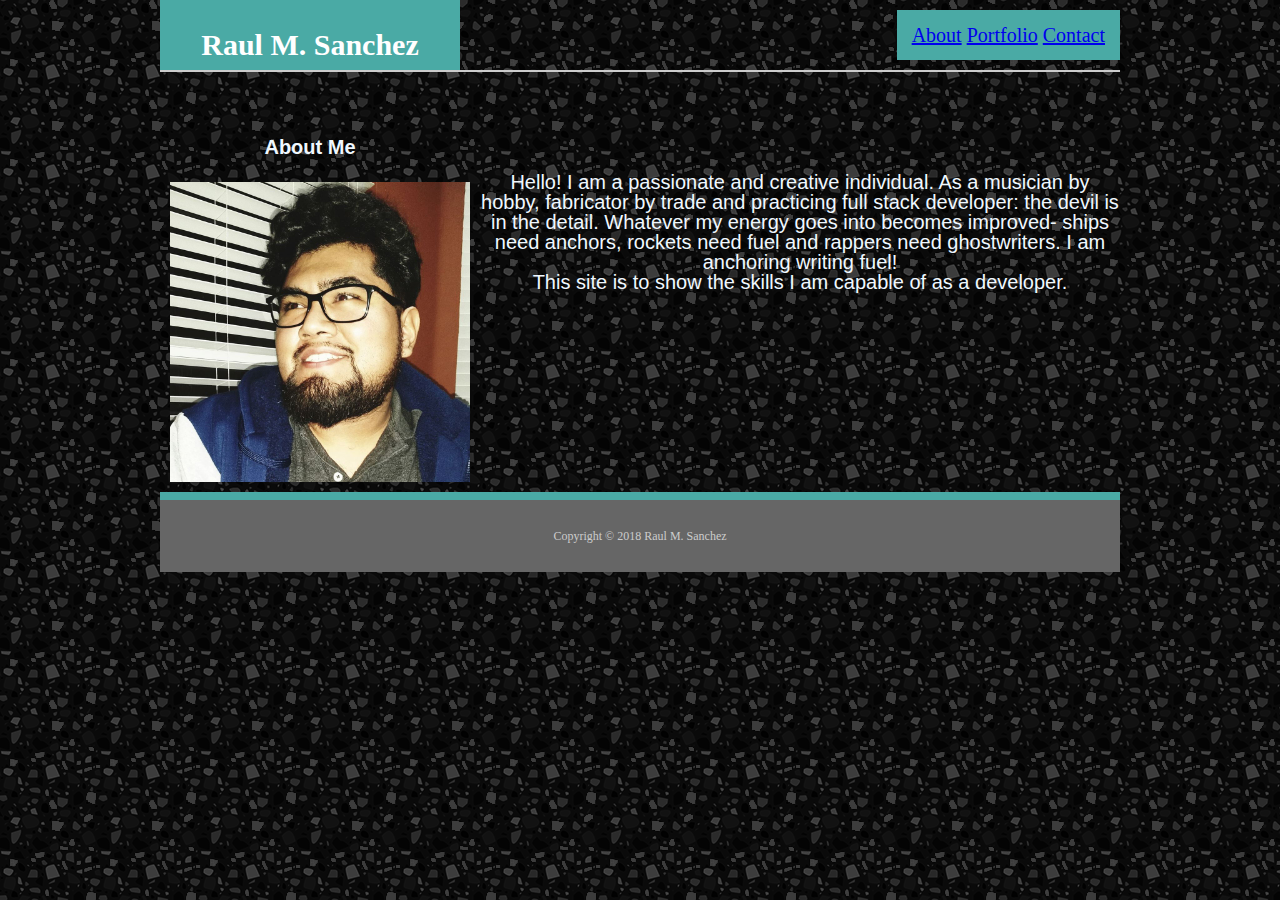
<file: index.html>
<!DOCTYPE html>
<html>
    <head>
        <meta charset= "UTF-8">
        <title>Raul Mateo Sanchez</title>
        
        <link rel="stylesheet" href="assets/reset.css">
        <link rel="styleSheet" href="assets/style.css">

    </head>

    <body>
            <div id= "everything">
       
            <header id="head">
                        <div class="container">
                          <a href="index.html" id="logo">Raul M. Sanchez</a>
                          <nav>
                            <a href="index.html">About</a>
                            <a href="portfolio.html">Portfolio</a>
                            <a href="contact.html">Contact</a>
                          </nav>
                        </div>
            </header>
            <div id="TitlePage">
                <div class="title" >
                        <h1>About Me</h1>
                </div>
                
            </div>
            
        
                <img class="smallerRaul" src="images/PROFILE PICTURE.jpg" alt="picture of handsome employed fellow">
            
                
                <p>
                  
                     Hello! I am a passionate and creative individual. 
                     As a musician by hobby, fabricator by trade and practicing full stack developer: 
                     the devil is in the detail. 
                    
                     Whatever my energy goes into becomes improved- ships need anchors, rockets need fuel and rappers need ghostwriters. 
                     I am anchoring writing fuel! 

             </p>
             <p>
                 This site is to show the skills I am capable of as a <strong>developer</strong>. 
             </p>

       
        

        
   
    <footer>
            <div class="foot">
              Copyright &copy; 2018 Raul M. Sanchez
            </div>
    </footer>

    </body>
</div>
</html>
</file>
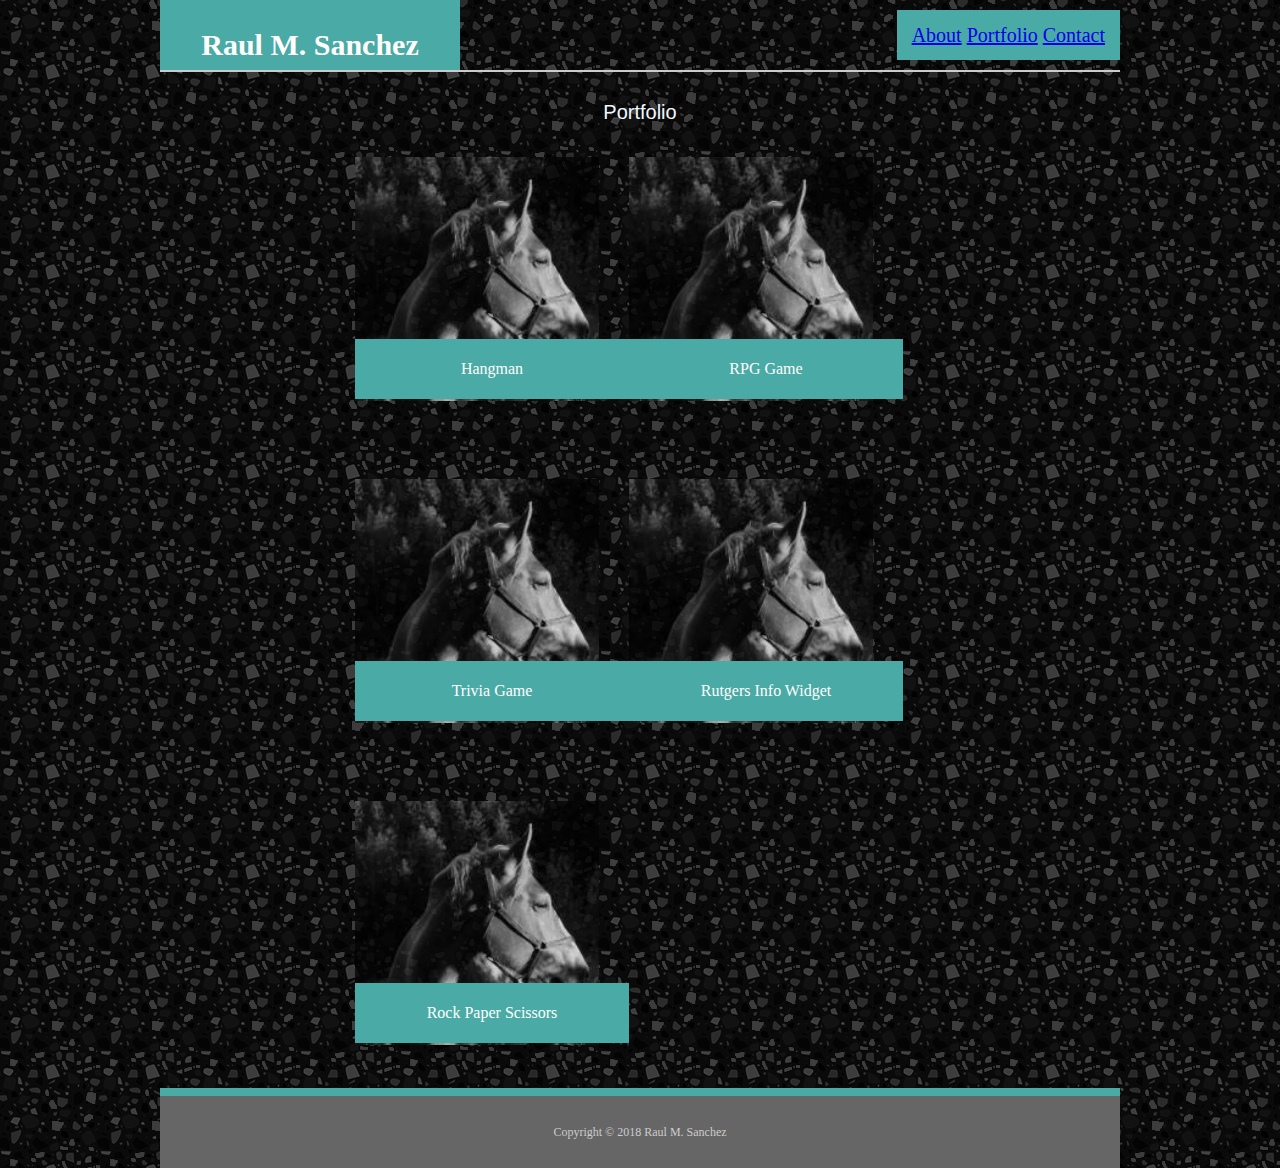
<file: portfolio.html>
<!DOCTYPE html>
<html>
    <head>
        <meta charset= "UTF-8">
        <title>Portfolio |Raul M.</title>
        
        <link rel="stylesheet" href="assets/reset.css">
        <link rel="styleSheet" href="assets/style.css">

    </head>

    <body>
            <div id= "everything">
            <header id="head">
                        <div class="container">
                          <a href="index.html" id="logo">Raul M. Sanchez</a>
                          <nav>
                            <a href="index.html">About</a>
                            <a href="portfolio.html">Portfolio</a>
                            <a href="contact.html">Contact</a>
                          </nav>
                        </div>
            </header>
            
            <section class="portfolio">
                    <h1>Portfolio</h1>
              
                    <div class="work">
                      <img src="images/horse placeholder.jpg" alt="hangman">
              
                      <h3>Hangman</h3>
                    </div>
                    <div class="work">
                      <img src="images/horse placeholder.jpg" alt="RPG Game">
              
                      <h3>RPG Game</h3>
                    </div>
                    <div class="work">
                      <img src="images/horse placeholder.jpg" alt="Trivia Game">
              
                      <h3>Trivia Game</h3>
                    </div>
                    <div class="work">
                      <img src="images/horse placeholder.jpg" alt="Rutgers Info Widget">
              
                      <h3>Rutgers Info Widget</h3>
                    </div>
                    <div class="work">
                      <img src="images/horse placeholder.jpg" alt="Rock Paper Scissors">
              
                      <h3>Rock Paper Scissors</h3>
                    </div>
              
                  </section>

                
   
    <footer>
            <div class="foot">
              Copyright &copy; 2018 Raul M. Sanchez
            </div>
    </footer>

</div>


    </body>
</html>
</file>
<file: assets/style.css>
* {
    box-sizing: border-box;
}
body{
background-image: url("../images/dark-grey-terrazzo/dark-grey-terrazzo.png");



}

#head{
  
  width: 100%;
  margin: 0 0 30px;
  overflow: auto;
 
  border-bottom: 2px solid #ccc;
}
#logo, .title{
    float: left;
    width: 300px;
    height: 70px;
    font-family: Georgia, Times, "Times New Roman", serif;
    font-size: 30px;
    font-weight: 700;
    line-height: 90px;
    color: #fff;
    text-align: center;
    text-decoration: none;
    background: #4aaaa5;
  }
  nav{
      float: right;
      background-color:#4aaaa5;
      font: bolder;
      font-size: 20px;
      height: 50px;
      text-align: center;
      margin-top: 10px;
      padding: 15px;
}

.container{
    
    width: 960px;
    align: center;
    
}

.contact{
    width:20px;
    align-content: center;
}
.title{
    color: #fff;
    background: none;
    font-size: 30px;
}
#TitlePage{
    height: 70px;
    font-family: Georgia, Times, "Times New Roman", serif;
    font-size: 30px;
    

}


  #everything, .portfolio{
      max-width: 960px;
      margin: 0 auto;
  }
 
     
    
   
     
  
  .smallerRaul{
      width: 300px;
      height:300px;
      margin-top: 20px;
      float: left;
      margin:10px;
     
  }

  p, h1{
    font-family: Arial, Helvetica, sans-serif;
    font-size: 20px;
    color: aliceblue;
    text-align: center;
  } 
  
  .portfolio  {
      width: 600px;
  }
   
 
     
  

  footer{
    padding: 30px 0;
    clear: both;
    font-size: 12px;
    color: #fff;
    color: #ccc;
    text-align: center;
    background: #666;
    border-top: 8px solid #4aaaa5;
  }
  .work {
    position: relative;
    float: left;
    width: 274px;
    margin: 20px 0 25px;
    
    padding: 15px;
  }
  
  
  
  .work img {
    width: 100%;
    border: 0 none;
    opacity: 0.8;
  }
  
  .work h3 {
    position: absolute;
    bottom: 20px;
    width: 100%;
    padding: 15px;
    margin-bottom: 0;
    font-weight: 300;
    line-height: 30px;
    color: #fff;
    text-align: center;
    background: #4aaaa5;
    border-bottom: 0;
  }
</file>
